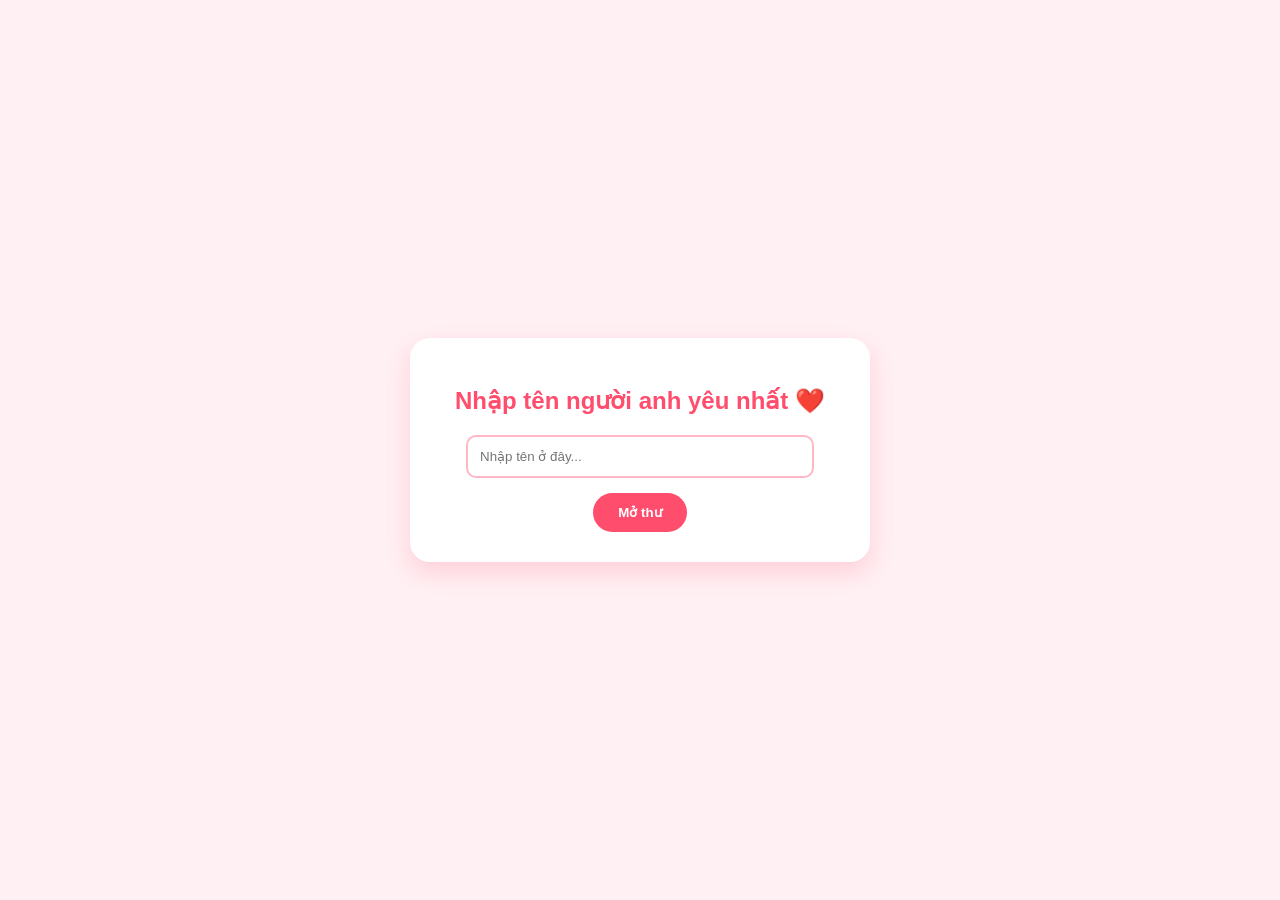
<file: index.html>
<!DOCTYPE html>
<html lang="vi">
<head>
    <meta charset="UTF-8">
    <meta name="viewport" content="width=device-width, initial-scale=1.0">
    <title>Lời xin lỗi từ Quân</title>
    <link rel="stylesheet" href="index.css">
</head>
<body>

    <div id="login-screen" class="container">
        <div class="card">
            <h2>Nhập tên người anh yêu nhất ❤️</h2>
            <input type="text" id="nameInput" placeholder="Nhập tên ở đây...">
            <button onclick="checkName()">Mở thư</button>
            <p id="error-msg" style="display:none; color: #ff4d6d; margin-top: 10px;">Ơ kìa, không phải tên này rồi!</p>
        </div>
    </div>

    <div id="letter-screen" class="container" style="display: none;">
        <div class="card letter">
            <h2>Gửi Linh - My love</h2>
            <div class="content">
                <p>Anh xin lỗi em, đã làm em phải buồn lòng</p>
                <p>Em có thích hoa không ?</p>
            </div>
            
            <hr>
            <h3>Bé tha lỗi cho anh nhá ?</h3>
            <div class="btn-group">
                <button id="yesBtn" onclick="accept()">Đồng ý ❤️</button>
                <button id="noBtn" onmouseover="moveButton()">Không 💔</button>
            </div>
        </div>
    </div>

    <script>
        function checkName() {
            // Lấy giá trị, xóa khoảng trắng và chuyển về chữ thường
            const name = document.getElementById('nameInput').value.trim().toLowerCase();
            const error = document.getElementById('error-msg');
            const loginScreen = document.getElementById('login-screen');
            const letterScreen = document.getElementById('letter-screen');

            // Kiểm tra tên
            if (name === "nguyễn thùy linh" || name === "nguyen thuy linh" || name === "linh") {
                loginScreen.style.display = 'none';
                letterScreen.style.display = 'flex';
                error.style.display = 'none'; // Ẩn lỗi nếu trước đó nhập sai
            } else {
                error.style.display = 'block';
                document.getElementById('nameInput').style.borderColor = "red";
            }
        }

        function moveButton() {
            const noBtn = document.getElementById('noBtn');
            // Tính toán vị trí ngẫu nhiên để nút nhảy đi
            const x = Math.random() * (window.innerWidth - noBtn.offsetWidth);
            const y = Math.random() * (window.innerHeight - noBtn.offsetHeight);
            
            noBtn.style.position = 'fixed'; // Dùng fixed để nó nhảy khắp màn hình
            noBtn.style.left = x + 'px';
            noBtn.style.top = y + 'px';
        }

        function accept() {
            alert("Cảm ơn bé đã tha lỗi cho anh! Anh yêu em rất nhiều ❤️");
            window.location.href = "flower.html"; 
        }
    </script>
</body>
</html>
</file>
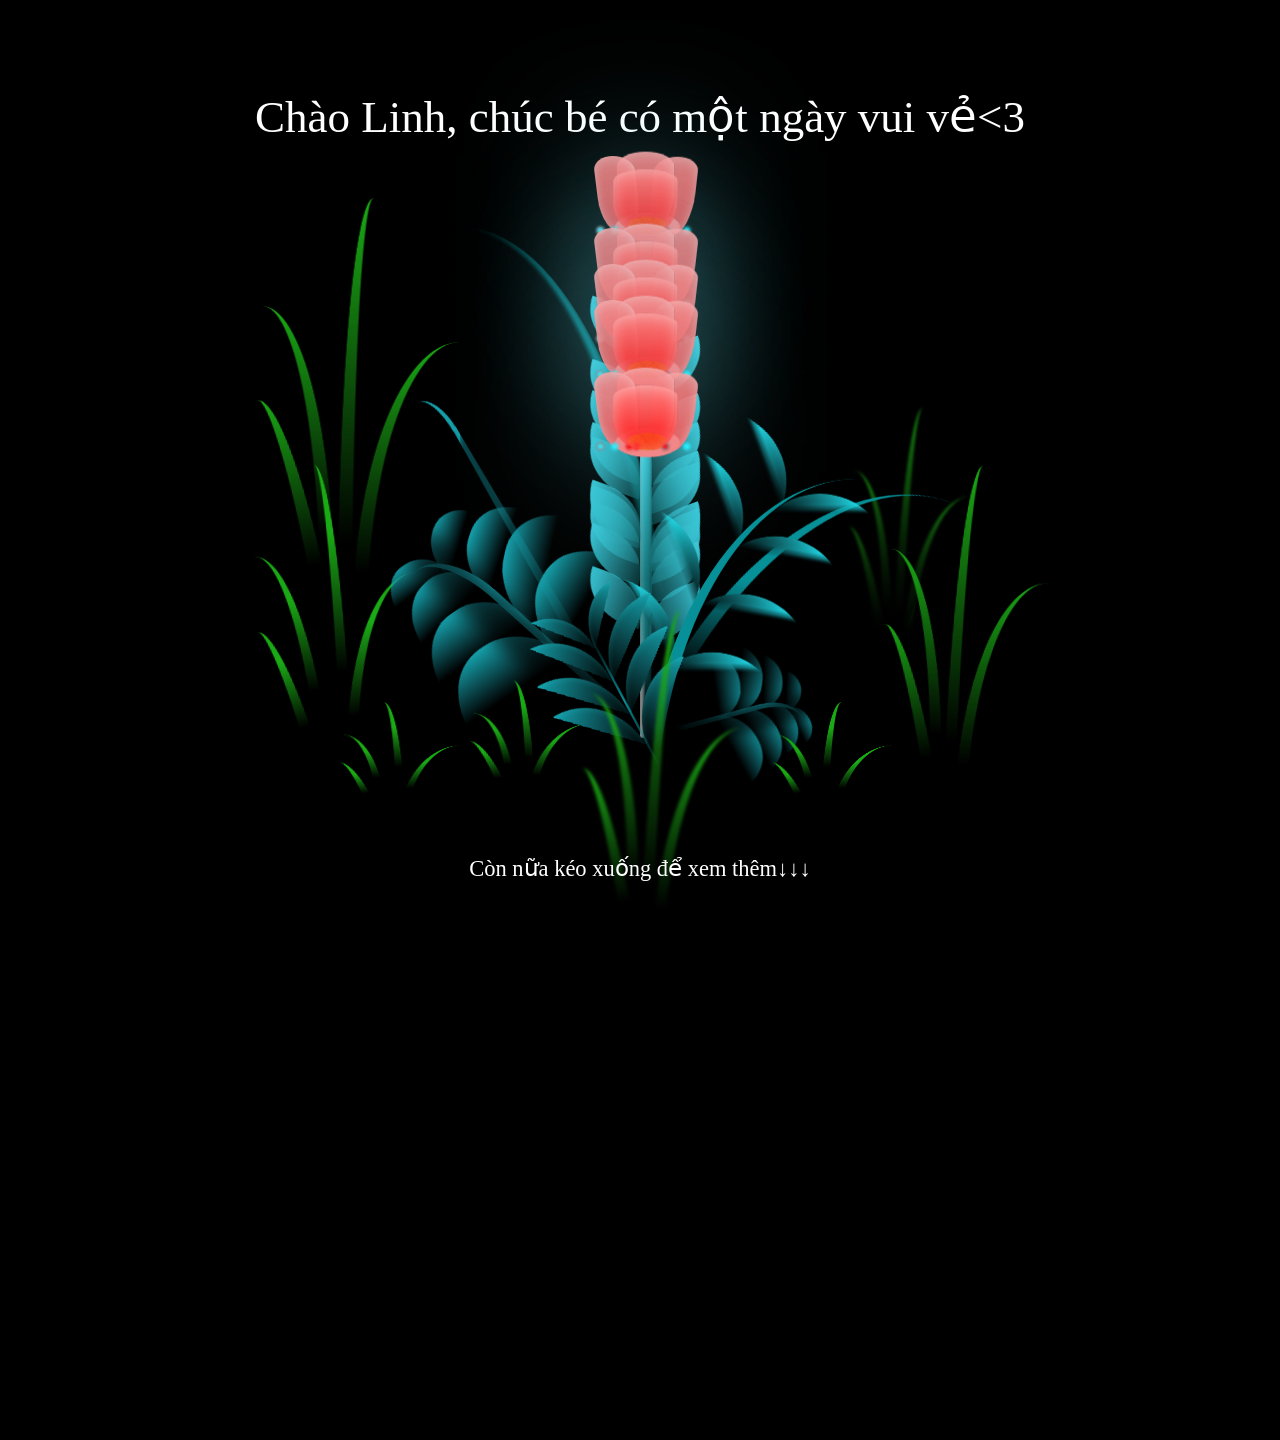
<file: flower.html>
<!DOCTYPE html>
<html lang="vi">
<head>
    <meta charset="UTF-8">
    <meta http-equiv="X-UA-Compatible" content="IE=edge">
    <meta name="viewport" content="width=device-width, initial-scale=1.0">
    <link rel="stylesheet" href="style.css">
    <script src="main.js" type="text/javascript"></script><title>Thư xin lỗi</title>
</head>
<body class="not-loaded">
<div class="night"></div>
    <div class="happy-woman-day">Chào Linh, chúc bé có một ngày vui vẻ<3</div>
    <div class="flowers">
        <!-- Flower 1 -->
        <div class="flower flower--1">
            <div class="flower__leafs flower__leafs--1">
                <div class="flower__leaf flower__leaf--1"></div>
                <div class="flower__leaf flower__leaf--2"></div>
                <div class="flower__leaf flower__leaf--3"></div>
                <div class="flower__leaf flower__leaf--4"></div>
                <div class="flower__white-circle"></div>
                <div class="flower__light flower__light--1"></div>
                <div class="flower__light flower__light--2"></div>
                <div class="flower__light flower__light--3"></div>
                <div class="flower__light flower__light--4"></div>
                <div class="flower__light flower__light--5"></div>
                <div class="flower__light flower__light--6"></div>
                <div class="flower__light flower__light--7"></div>
                <div class="flower__light flower__light--8"></div>
            </div>
            <div class="flower__line">
                <div class="flower__line__leaf flower__line__leaf--1"></div>
                <div class="flower__line__leaf flower__line__leaf--2"></div>
                <div class="flower__line__leaf flower__line__leaf--3"></div>
                <div class="flower__line__leaf flower__line__leaf--4"></div>
                <div class="flower__line__leaf flower__line__leaf--5"></div>
                <div class="flower__line__leaf flower__line__leaf--6"></div>
            </div>
        </div>
        <!-- Flower 2 -->
        <div class="flower flower--2">
            <div class="flower__leafs flower__leafs--2">
                <div class="flower__leaf flower__leaf--1"></div>
                <div class="flower__leaf flower__leaf--2"></div>
                <div class="flower__leaf flower__leaf--3"></div>
                <div class="flower__leaf flower__leaf--4"></div>
                <div class="flower__white-circle"></div>
                <div class="flower__light flower__light--1"></div>
                <div class="flower__light flower__light--2"></div>
                <div class="flower__light flower__light--3"></div>
                <div class="flower__light flower__light--4"></div>
                <div class="flower__light flower__light--5"></div>
                <div class="flower__light flower__light--6"></div>
                <div class="flower__light flower__light--7"></div>
                <div class="flower__light flower__light--8"></div>
            </div>
            <div class="flower__line">
                <div class="flower__line__leaf flower__line__leaf--1"></div>
                <div class="flower__line__leaf flower__line__leaf--2"></div>
                <div class="flower__line__leaf flower__line__leaf--3"></div>
                <div class="flower__line__leaf flower__line__leaf--4"></div>
            </div>
        </div>
        <!-- Flower 3 -->
        <div class="flower flower--3">
            <div class="flower__leafs flower__leafs--3">
                <div class="flower__leaf flower__leaf--1"></div>
                <div class="flower__leaf flower__leaf--2"></div>
                <div class="flower__leaf flower__leaf--3"></div>
                <div class="flower__leaf flower__leaf--4"></div>
                <div class="flower__white-circle"></div>
                <div class="flower__light flower__light--1"></div>
                <div class="flower__light flower__light--2"></div>
                <div class="flower__light flower__light--3"></div>
                <div class="flower__light flower__light--4"></div>
                <div class="flower__light flower__light--5"></div>
                <div class="flower__light flower__light--6"></div>
                <div class="flower__light flower__light--7"></div>
                <div class="flower__light flower__light--8"></div>
            </div>
            <div class="flower__line">
                <div class="flower__line__leaf flower__line__leaf--1"></div>
                <div class="flower__line__leaf flower__line__leaf--2"></div>
                <div class="flower__line__leaf flower__line__leaf--3"></div>
                <div class="flower__line__leaf flower__line__leaf--4"></div>
            </div>
        </div>
        <!-- Flower 4 -->
        <div class="flower flower--4">
            <div class="flower__leafs flower__leafs--4">
                <div class="flower__leaf flower__leaf--1"></div>
                <div class="flower__leaf flower__leaf--2"></div>
                <div class="flower__leaf flower__leaf--3"></div>
                <div class="flower__leaf flower__leaf--4"></div>
                <div class="flower__white-circle"></div>
                <div class="flower__light flower__light--1"></div>
                <div class="flower__light flower__light--2"></div>
                <div class="flower__light flower__light--3"></div>
                <div class="flower__light flower__light--4"></div>
                <div class="flower__light flower__light--5"></div>
                <div class="flower__light flower__light--6"></div>
                <div class="flower__light flower__light--7"></div>
                <div class="flower__light flower__light--8"></div>
            </div>
            <div class="flower__line">
                <div class="flower__line__leaf flower__line__leaf--1"></div>
                <div class="flower__line__leaf flower__line__leaf--2"></div>
                <div class="flower__line__leaf flower__line__leaf--3"></div>
                <div class="flower__line__leaf flower__line__leaf--4"></div>
            </div>
        </div>
        <!-- Flower 5 -->
        <div class="flower flower--5">
            <div class="flower__leafs flower__leafs--5">
                <div class="flower__leaf flower__leaf--1"></div>
                <div class="flower__leaf flower__leaf--2"></div>
                <div class="flower__leaf flower__leaf--3"></div>
                <div class="flower__leaf flower__leaf--4"></div>
                <div class="flower__white-circle"></div>
                <div class="flower__light flower__light--1"></div>
                <div class="flower__light flower__light--2"></div>
                <div class="flower__light flower__light--3"></div>
                <div class="flower__light flower__light--4"></div>
                <div class="flower__light flower__light--5"></div>
                <div class="flower__light flower__light--6"></div>
                <div class="flower__light flower__light--7"></div>
                <div class="flower__light flower__light--8"></div>
            </div>
            <div class="flower__line">
                <div class="flower__line__leaf flower__line__leaf--1"></div>
                <div class="flower__line__leaf flower__line__leaf--2"></div>
                <div class="flower__line__leaf flower__line__leaf--3"></div>
                <div class="flower__line__leaf flower__line__leaf--4"></div>
            </div>
        </div>
        <div class="grow-ans" style="--d:1.2s">
        <div class="flower__g-long">
          <div class="flower__g-long__top"></div>
          <div class="flower__g-long__bottom"></div>
        </div>
      </div>
  
      <div class="growing-grass">
        <div class="flower__grass flower__grass--1">
          <div class="flower__grass--top"></div>
          <div class="flower__grass--bottom"></div>
          <div class="flower__grass__leaf flower__grass__leaf--1"></div>
          <div class="flower__grass__leaf flower__grass__leaf--2"></div>
          <div class="flower__grass__leaf flower__grass__leaf--3"></div>
          <div class="flower__grass__leaf flower__grass__leaf--4"></div>
          <div class="flower__grass__leaf flower__grass__leaf--5"></div>
          <div class="flower__grass__leaf flower__grass__leaf--6"></div>
          <div class="flower__grass__leaf flower__grass__leaf--7"></div>
          <div class="flower__grass__leaf flower__grass__leaf--8"></div>
          <div class="flower__grass__overlay"></div>
        </div>
      </div>
  
      <div class="growing-grass">
        <div class="flower__grass flower__grass--2">
          <div class="flower__grass--top"></div>
          <div class="flower__grass--bottom"></div>
          <div class="flower__grass__leaf flower__grass__leaf--1"></div>
          <div class="flower__grass__leaf flower__grass__leaf--2"></div>
          <div class="flower__grass__leaf flower__grass__leaf--3"></div>
          <div class="flower__grass__leaf flower__grass__leaf--4"></div>
          <div class="flower__grass__leaf flower__grass__leaf--5"></div>
          <div class="flower__grass__leaf flower__grass__leaf--6"></div>
          <div class="flower__grass__leaf flower__grass__leaf--7"></div>
          <div class="flower__grass__leaf flower__grass__leaf--8"></div>
          <div class="flower__grass__overlay"></div>
        </div>
      </div>
  
      <div class="grow-ans" style="--d:2.4s">
        <div class="flower__g-right flower__g-right--1">
          <div class="leaf"></div>
        </div>
      </div>
  
      <div class="grow-ans" style="--d:2.8s">
        <div class="flower__g-right flower__g-right--2">
          <div class="leaf"></div>
        </div>
      </div>
  
      <div class="grow-ans" style="--d:2.8s">
        <div class="flower__g-front">
          <div class="flower__g-front__leaf-wrapper flower__g-front__leaf-wrapper--1">
            <div class="flower__g-front__leaf"></div>
          </div>
          <div class="flower__g-front__leaf-wrapper flower__g-front__leaf-wrapper--2">
            <div class="flower__g-front__leaf"></div>
          </div>
          <div class="flower__g-front__leaf-wrapper flower__g-front__leaf-wrapper--3">
            <div class="flower__g-front__leaf"></div>
          </div>
          <div class="flower__g-front__leaf-wrapper flower__g-front__leaf-wrapper--4">
            <div class="flower__g-front__leaf"></div>
          </div>
          <div class="flower__g-front__leaf-wrapper flower__g-front__leaf-wrapper--5">
            <div class="flower__g-front__leaf"></div>
          </div>
          <div class="flower__g-front__leaf-wrapper flower__g-front__leaf-wrapper--6">
            <div class="flower__g-front__leaf"></div>
          </div>
          <div class="flower__g-front__leaf-wrapper flower__g-front__leaf-wrapper--7">
            <div class="flower__g-front__leaf"></div>
          </div>
          <div class="flower__g-front__leaf-wrapper flower__g-front__leaf-wrapper--8">
            <div class="flower__g-front__leaf"></div>
          </div>
          <div class="flower__g-front__line"></div>
        </div>
      </div>
  
      <div class="grow-ans" style="--d:3.2s">
        <div class="flower__g-fr">
          <div class="leaf"></div>
          <div class="flower__g-fr__leaf flower__g-fr__leaf--1"></div>
          <div class="flower__g-fr__leaf flower__g-fr__leaf--2"></div>
          <div class="flower__g-fr__leaf flower__g-fr__leaf--3"></div>
          <div class="flower__g-fr__leaf flower__g-fr__leaf--4"></div>
          <div class="flower__g-fr__leaf flower__g-fr__leaf--5"></div>
          <div class="flower__g-fr__leaf flower__g-fr__leaf--6"></div>
          <div class="flower__g-fr__leaf flower__g-fr__leaf--7"></div>
          <div class="flower__g-fr__leaf flower__g-fr__leaf--8"></div>
        </div>
      </div>
  
      <div class="long-g long-g--0">
        <div class="grow-ans" style="--d:3s">
          <div class="leaf leaf--0"></div>
        </div>
        <div class="grow-ans" style="--d:2.2s">
          <div class="leaf leaf--1"></div>
        </div>
        <div class="grow-ans" style="--d:3.4s">
          <div class="leaf leaf--2"></div>
        </div>
        <div class="grow-ans" style="--d:3.6s">
          <div class="leaf leaf--3"></div>
        </div>
      </div>
  
      <div class="long-g long-g--1">
        <div class="grow-ans" style="--d:3.6s">
          <div class="leaf leaf--0"></div>
        </div>
        <div class="grow-ans" style="--d:3.8s">
          <div class="leaf leaf--1"></div>
        </div>
        <div class="grow-ans" style="--d:4s">
          <div class="leaf leaf--2"></div>
        </div>
        <div class="grow-ans" style="--d:4.2s">
          <div class="leaf leaf--3"></div>
        </div>
      </div>
  
      <div class="long-g long-g--2">
        <div class="grow-ans" style="--d:4s">
          <div class="leaf leaf--0"></div>
        </div>
        <div class="grow-ans" style="--d:4.2s">
          <div class="leaf leaf--1"></div>
        </div>
        <div class="grow-ans" style="--d:4.4s">
          <div class="leaf leaf--2"></div>
        </div>
        <div class="grow-ans" style="--d:4.6s">
          <div class="leaf leaf--3"></div>
        </div>
      </div>
  
      <div class="long-g long-g--3">
        <div class="grow-ans" style="--d:4s">
          <div class="leaf leaf--0"></div>
        </div>
        <div class="grow-ans" style="--d:4.2s">
          <div class="leaf leaf--1"></div>
        </div>
        <div class="grow-ans" style="--d:3s">
          <div class="leaf leaf--2"></div>
        </div>
        <div class="grow-ans" style="--d:3.6s">
          <div class="leaf leaf--3"></div>
        </div>
      </div>
  
      <div class="long-g long-g--4">
        <div class="grow-ans" style="--d:4s">
          <div class="leaf leaf--0"></div>
        </div>
        <div class="grow-ans" style="--d:4.2s">
          <div class="leaf leaf--1"></div>
        </div>
        <div class="grow-ans" style="--d:3s">
          <div class="leaf leaf--2"></div>
        </div>
        <div class="grow-ans" style="--d:3.6s">
          <div class="leaf leaf--3"></div>
        </div>
      </div>
  
      <div class="long-g long-g--5">
        <div class="grow-ans" style="--d:4s">
          <div class="leaf leaf--0"></div>
        </div>
        <div class="grow-ans" style="--d:4.2s">
          <div class="leaf leaf--1"></div>
        </div>
        <div class="grow-ans" style="--d:3s">
          <div class="leaf leaf--2"></div>
        </div>
        <div class="grow-ans" style="--d:3.6s">
          <div class="leaf leaf--3"></div>
        </div>
      </div>
  
      <div class="long-g long-g--6">
        <div class="grow-ans" style="--d:4.2s">
          <div class="leaf leaf--0"></div>
        </div>
        <div class="grow-ans" style="--d:4.4s">
          <div class="leaf leaf--1"></div>
        </div>
        <div class="grow-ans" style="--d:4.6s">
          <div class="leaf leaf--2"></div>
        </div>
        <div class="grow-ans" style="--d:4.8s">
          <div class="leaf leaf--3"></div>
        </div>
      </div>
  
      <div class="long-g long-g--7">
        <div class="grow-ans" style="--d:3s">
          <div class="leaf leaf--0"></div>
        </div>
        <div class="grow-ans" style="--d:3.2s">
          <div class="leaf leaf--1"></div>
        </div>
        <div class="grow-ans" style="--d:3.5s">
          <div class="leaf leaf--2"></div>
        </div>
        <div class="grow-ans" style="--d:3.6s">
          <div class="leaf leaf--3"></div>
        </div>
      </div>
    </div>
    <div class="scroll-space"></div>
<div class="happy-woman-day" id="msg" style="padding-top:85vh;font-size: 2.5vh;display: none;color: rgb(255, 255, 255);">Còn nữa kéo xuống để xem thêm↓↓↓</div>
<div class="overlay" id="overlay">
  <p>Dear Linh - My love</p>
<p>Anh chúc em luôn xinh đẹp và hạnh phúc.</p>
    
    <p>Chúc em luôn luôn vui vẻ,</p>
    
    <p>Và thật nhiều may mắn sẽ luôn đến với em.</p>

    <p>Anh biết thời gian qua mình có hơi vô tâm</p>
    
    <p>Có thể điều đó đã khiến em hơi tủi thân...</p>
    
    <p>Và làm em phải buồn lòng nhiều.</p>

    <p>Anh hứa từ nay sẽ thay đổi,</p>
    
    <p>Anh sẽ cố gắng quan tâm bé nhiều hơn.</p>

    <p>Cảm ơn em đã luôn dịu dàng,</p>
    
    <p>Và cảm ơn em vì đã kiên nhẫn với anh đến thế.</p>

    <p>By Quân - Love You</p>

</div>

    <!-- Mưa tim -->
    <script>
      function taoTim() {
        const heart = document.createElement('div');
        heart.classList.add('heart');
        heart.textContent = '💖';
        heart.style.left = Math.random() * 100 + 'vw';
        heart.style.fontSize = Math.random() * 20 + 15 + 'px';
        heart.style.animationDuration = Math.random() * 3 + 2 + 's';
        document.body.appendChild(heart);

        setTimeout(() => {
          heart.remove();
        }, 5000);
      }

      setInterval(taoTim, 200);
    </script>
</body>
</html>
</file>
<file: index.css>
body {
    margin: 0;
    padding: 0;
    background-color: #fff0f3;
    font-family: 'Segoe UI', Tahoma, Geneva, Verdana, sans-serif;
    display: flex;
    justify-content: center;
    align-items: center;
    height: 100vh;
    overflow: hidden;
}

.container {
    width: 100%;
    display: flex;
    justify-content: center;
    align-items: center;
}

.card {
    background: white;
    padding: 30px;
    border-radius: 20px;
    box-shadow: 0 10px 25px rgba(255, 77, 109, 0.2);
    text-align: center;
    max-width: 400px;
    width: 90%;
    animation: fadeIn 1s ease-in;
}

h2 { color: #ff4d6d; margin-bottom: 20px; }

input {
    width: 80%;
    padding: 12px;
    border: 2px solid #ffb7c5;
    border-radius: 10px;
    outline: none;
    margin-bottom: 15px;
}

button {
    background-color: #ff4d6d;
    color: white;
    border: none;
    padding: 12px 25px;
    border-radius: 25px;
    cursor: pointer;
    font-weight: bold;
    transition: 0.3s;
}

button:hover {
    background-color: #ff758f;
    transform: scale(1.05);
}

.letter .content p {
    margin: 8px 0;
    color: #444;
    line-height: 1.5;
}

.btn-group {
    margin-top: 20px;
    display: flex;
    justify-content: space-around;
}

#noBtn {
    background-color: #999;
}

@keyframes fadeIn {
    from { opacity: 0; transform: translateY(20px); }
    to { opacity: 1; transform: translateY(0); }
}

hr {
    border: 0;
    border-top: 1px dashed #ffb7c5;
    margin: 20px 0;
}
</file>
<file: style.css>
*,
*::after,
*::before {
  padding: 0;
  margin: 0;
  box-sizing: border-box;
}

:root {
  --dark-color: #000;
}

body {
  display: flex;
  align-items: flex-end;
  justify-content: center;
  min-height: 160vh;
  background-color: var(--dark-color);
  overflow: hidden;
  perspective: 1000px;
  padding: 50px 0px;
}

.night {
  position: fixed;
  left: 50%;
  top: 0;
  transform: translateX(-50%);
  width: 100%;
  height: 100%;
  filter: blur(0.1vmin);
}

.happy-woman-day {
  transform-origin: top center;
  color: white;
  font-size: 5vh;
  position: fixed;
  top: 10vh;
}

.flowers {
  position: fixed;
  transform: scale(0.8);
  top: 90vh;
}

.flower {
  position: absolute;
  bottom: 10vmin;
  transform-origin: bottom center;
  z-index: 10;
  --fl-speed: 0.8s;
}
.flower--1 {
  animation: moving-flower-1 4s linear infinite;
}
.flower--1 .flower__line {
  height: 70vmin;
  animation-delay: 0.3s;
}
.flower--1 .flower__line__leaf--1 {
  animation: blooming-leaf-right var(--fl-speed) 1.6s backwards;
}
.flower--1 .flower__line__leaf--2 {
  animation: blooming-leaf-right var(--fl-speed) 1.4s backwards;
}
.flower--1 .flower__line__leaf--3 {
  animation: blooming-leaf-left var(--fl-speed) 1.2s backwards;
}
.flower--1 .flower__line__leaf--4 {
  animation: blooming-leaf-left var(--fl-speed) 1s backwards;
}
.flower--1 .flower__line__leaf--5 {
  animation: blooming-leaf-right var(--fl-speed) 1.8s backwards;
}
.flower--1 .flower__line__leaf--6 {
  animation: blooming-leaf-left var(--fl-speed) 2s backwards;
}
.flower--2 {
  left: 50%;
  animation: moving-flower-2 4s linear infinite;
}
.flower--2 .flower__line {
  height: 60vmin;
  animation-delay: 0.6s;
}
.flower--2 .flower__line__leaf--1 {
  animation: blooming-leaf-right var(--fl-speed) 1.9s backwards;
}
.flower--2 .flower__line__leaf--2 {
  animation: blooming-leaf-right var(--fl-speed) 1.7s backwards;
}
.flower--2 .flower__line__leaf--3 {
  animation: blooming-leaf-left var(--fl-speed) 1.5s backwards;
}
.flower--2 .flower__line__leaf--4 {
  animation: blooming-leaf-left var(--fl-speed) 1.3s backwards;
}

.flower--3 {
  left: 50%;
  animation: moving-flower-3 4s linear infinite;
}
.flower--3 .flower__line {
  animation-delay: 0.9s;
}
.flower--3 .flower__line__leaf--1 {
  animation: blooming-leaf-right var(--fl-speed) 2.2s backwards;
}
.flower--3 .flower__line__leaf--2 {
  animation: blooming-leaf-right var(--fl-speed) 2.0s backwards;
}
.flower--3 .flower__line__leaf--3 {
  animation: blooming-leaf-left var(--fl-speed) 1.8s backwards;
}
.flower--3 .flower__line__leaf--4 {
  animation: blooming-leaf-left var(--fl-speed) 1.6s backwards;
}
.flower--4 {
  left: 50%;
  animation: moving-flower-4 4s linear infinite;
}
.flower--4 .flower__line {
  height: 50vmin;
  animation-delay: 1.2s;
}
.flower--4 .flower__line__leaf--1 {
  animation: blooming-leaf-right var(--fl-speed) 2.5s backwards;
}
.flower--4 .flower__line__leaf--2 {
  animation: blooming-leaf-right var(--fl-speed) 2.3s backwards;
}
.flower--4 .flower__line__leaf--3 {
  animation: blooming-leaf-left var(--fl-speed) 2.1s backwards;
}
.flower--4 .flower__line__leaf--4 {
  animation: blooming-leaf-left var(--fl-speed) 1.9s backwards;
}
.flower--5 {
  left: 50%;
  animation: moving-flower-5 4s linear infinite;
}
.flower--5 .flower__line {
  height: 40vmin;
  animation-delay: 1.2s;
}
.flower--5 .flower__line__leaf--1 {
  animation: blooming-leaf-right var(--fl-speed) 2.8s backwards;
}
.flower--5 .flower__line__leaf--2 {
  animation: blooming-leaf-right var(--fl-speed) 2.6s backwards;
}
.flower--5 .flower__line__leaf--3 {
  animation: blooming-leaf-left var(--fl-speed) 2.4s backwards;
}
.flower--5 .flower__line__leaf--4 {
  animation: blooming-leaf-left var(--fl-speed) 2.4s backwards;
}
.flower__leafs {
  position: relative;
  animation: blooming-flower 2s backwards;
}
.flower__leafs--1 {
  animation-delay: 1.1s;
}
.flower__leafs--2 {
  animation-delay: 1.4s;
}
.flower__leafs--3 {
  animation-delay: 1.7s;
}
.flower__leafs--4 {
  animation-delay: 2s;
}
.flower__leafs--5 {
  animation-delay: 2.3s;
}
.flower__leafs::after {
  content: "";
  position: absolute;
  left: 0;
  top: 0;
  transform: translate(-50%, -100%);
  width: 8vmin;
  height: 8vmin;
  background-color: #6bf0ff;
  filter: blur(10vmin);
}
.flower__leaf {
  position: absolute;
  bottom: 0;
  left: 50%;
  width: 8vmin;
  height: 11vmin;
  border-radius: 55% 55% 45% 55% / 20% 20% 60% 50%;
  background-color: #080d0c;
  background-image: linear-gradient(to top, #ff4242, #ff8282);
  transform-origin: bottom center;
  opacity: 0.9;
  box-shadow: inset 0 0 2vmin rgba(255, 255, 255, 0.5);
}
.flower__leaf--1 {
  transform: translate(-10%, 1%) rotateY(40deg) rotateX(-10deg);
}
.flower__leaf--2 {
  transform: translate(-50%, -4%) rotateX(0deg);
}
.flower__leaf--3 {
  transform: translate(-90%, 0%) rotateY(45deg) rotateX(10deg);
}
.flower__leaf--4 {
  width: 9vmin;
  height: 9vmin;
  transform-origin: bottom left;
  border-radius: 55% 55% 45% 55% / 20% 20% 60% 50%;
  transform: translate(-50%,0%);
  background-image: linear-gradient(to top, #ff0000, #ff8282);
  z-index: 1;
  opacity: 0.8;
}
.flower__white-circle {
  position: absolute;
  left: -3.5vmin;
  top: -3vmin;
  width: 9vmin;
  height: 4vmin;
  border-radius: 50%;
  background-color: #ff7d7d;
}
.flower__white-circle::after {
  content: "";
  position: absolute;
  left: 50%;
  top: 45%;
  transform: translate(-50%, -50%);
  width: 60%;
  height: 60%;
  border-radius: inherit;
  background-image: repeating-linear-gradient(300deg, rgba(0, 0, 0, 0.03) 0px, rgba(0, 0, 0, 0.03) 1px, transparent 1px, transparent 12px), repeating-linear-gradient(45deg, rgba(0, 0, 0, 0.03) 0px, rgba(0, 0, 0, 0.03) 1px, transparent 1px, transparent 12px), repeating-linear-gradient(67.5deg, rgba(0, 0, 0, 0.03) 0px, rgba(0, 0, 0, 0.03) 1px, transparent 1px, transparent 12px), repeating-linear-gradient(135deg, rgba(0, 0, 0, 0.03) 0px, rgba(0, 0, 0, 0.03) 1px, transparent 1px, transparent 12px), repeating-linear-gradient(45deg, rgba(0, 0, 0, 0.03) 0px, rgba(0, 0, 0, 0.03) 1px, transparent 1px, transparent 12px), repeating-linear-gradient(112.5deg, rgba(0, 0, 0, 0.03) 0px, rgba(0, 0, 0, 0.03) 1px, transparent 1px, transparent 12px), repeating-linear-gradient(112.5deg, rgba(0, 0, 0, 0.03) 0px, rgba(0, 0, 0, 0.03) 1px, transparent 1px, transparent 12px), repeating-linear-gradient(45deg, rgba(0, 0, 0, 0.03) 0px, rgba(0, 0, 0, 0.03) 1px, transparent 1px, transparent 12px), repeating-linear-gradient(22.5deg, rgba(0, 0, 0, 0.03) 0px, rgba(0, 0, 0, 0.03) 1px, transparent 1px, transparent 12px), repeating-linear-gradient(45deg, rgba(0, 0, 0, 0.03) 0px, rgba(0, 0, 0, 0.03) 1px, transparent 1px, transparent 12px), repeating-linear-gradient(22.5deg, rgba(0, 0, 0, 0.03) 0px, rgba(0, 0, 0, 0.03) 1px, transparent 1px, transparent 12px), repeating-linear-gradient(135deg, rgba(0, 0, 0, 0.03) 0px, rgba(0, 0, 0, 0.03) 1px, transparent 1px, transparent 12px), repeating-linear-gradient(157.5deg, rgba(0, 0, 0, 0.03) 0px, rgba(0, 0, 0, 0.03) 1px, transparent 1px, transparent 12px), repeating-linear-gradient(67.5deg, rgba(0, 0, 0, 0.03) 0px, rgba(0, 0, 0, 0.03) 1px, transparent 1px, transparent 12px), repeating-linear-gradient(67.5deg, rgba(0, 0, 0, 0.03) 0px, rgba(0, 0, 0, 0.03) 1px, transparent 1px, transparent 12px), linear-gradient(90deg, rgb(255, 235, 18), rgb(255, 206, 0));
}
.flower__line {
  height: 55vmin;
  width: 1.5vmin;
  background-image: linear-gradient(to left, rgba(0, 0, 0, 0.2), transparent, rgba(255, 255, 255, 0.2)), linear-gradient(to top, transparent 10%, #14757a, #39c6d6);
  box-shadow: inset 0 0 2px rgba(0, 0, 0, 0.5);
  animation: grow-flower-tree 4s backwards;
}
.flower__line__leaf {
  --w: 7vmin;
  --h: calc(var(--w) + 2vmin);
  position: absolute;
  top: 20%;
  left: 90%;
  width: var(--w);
  height: var(--h);
  border-top-right-radius: var(--h);
  border-bottom-left-radius: var(--h);
  background-image: linear-gradient(to top, rgba(20, 117, 122, 0.4), #39c6d6);
}
.flower__line__leaf--1 {
  transform: rotate(70deg) rotateY(30deg);
}
.flower__line__leaf--2 {
  top: 45%;
  transform: rotate(70deg) rotateY(30deg);
}
.flower__line__leaf--3, .flower__line__leaf--4, .flower__line__leaf--6 {
  border-top-right-radius: 0;
  border-bottom-left-radius: 0;
  border-top-left-radius: var(--h);
  border-bottom-right-radius: var(--h);
  left: -460%;
  top: 12%;
  transform: rotate(-70deg) rotateY(30deg);
}
.flower__line__leaf--4 {
  top: 40%;
}
.flower__line__leaf--5 {
  top: 0;
  transform-origin: left;
  transform: rotate(70deg) rotateY(30deg) scale(0.6);
}
.flower__line__leaf--6 {
  top: -2%;
  left: -450%;
  transform-origin: right;
  transform: rotate(-70deg) rotateY(30deg) scale(0.6);
}
.flower__light {
  position: absolute;
  bottom: 0vmin;
  width: 1vmin;
  height: 1vmin;
  background-color: rgb(255, 0, 0);
  border-radius: 50%;
  filter: blur(0.2vmin);
  animation: light-ans 4s linear infinite backwards;
}
.flower__light:nth-child(odd) {
  background-color: #23f0ff;
}
.flower__light--1 {
  left: -2vmin;
  animation-delay: 1s;
}
.flower__light--2 {
  left: 3vmin;
  animation-delay: 0.5s;
}
.flower__light--3 {
  left: -6vmin;
  animation-delay: 0.3s;
}
.flower__light--4 {
  left: 6vmin;
  animation-delay: 0.9s;
}
.flower__light--5 {
  left: -1vmin;
  animation-delay: 1.5s;
}
.flower__light--6 {
  left: -4vmin;
  animation-delay: 3s;
}
.flower__light--7 {
  left: 3vmin;
  animation-delay: 2s;
}
.flower__light--8 {
  left: -6vmin;
  animation-delay: 3.5s;
}
.flower__grass {
  --c: #159faa;
  --line-w: 1.5vmin;
  position: absolute;
  bottom: 12vmin;
  left: -7vmin;
  display: flex;
  flex-direction: column;
  align-items: flex-end;
  z-index: 20;
  transform-origin: bottom center;
  transform: rotate(-48deg) rotateY(40deg);
}
.flower__grass--1 {
  animation: moving-grass 2s linear infinite;
}
.flower__grass--2 {
  left: 2vmin;
  bottom: 10vmin;
  transform: scale(0.5) rotate(75deg) rotateX(10deg) rotateY(-200deg);
  opacity: 0.8;
  z-index: 0;
  animation: moving-grass--2 1.5s linear infinite;
}
.flower__grass--top {
  width: 7vmin;
  height: 10vmin;
  border-top-right-radius: 100%;
  border-right: var(--line-w) solid var(--c);
  transform-origin: bottom center;
  transform: rotate(-2deg);
}
.flower__grass--bottom {
  margin-top: -2px;
  width: var(--line-w);
  height: 25vmin;
  background-image: linear-gradient(to top, transparent, var(--c));
}
.flower__grass__leaf {
  --size: 10vmin;
  position: absolute;
  width: calc(var(--size) * 2.1);
  height: var(--size);
  border-top-left-radius: var(--size);
  border-top-right-radius: var(--size);
  background-image: linear-gradient(to top, transparent, transparent 30%, var(--c));
  z-index: 100;
}
.flower__grass__leaf--1 {
  top: -6%;
  left: 30%;
  --size: 6vmin;
  transform: rotate(-20deg);
  animation: growing-grass-ans--1 2s 2.6s backwards;
}
@keyframes growing-grass-ans--1 {
  0% {
    transform-origin: bottom left;
    transform: rotate(-20deg) scale(0);
  }
}
.flower__grass__leaf--2 {
  top: -5%;
  left: -110%;
  --size: 6vmin;
  transform: rotate(10deg);
  animation: growing-grass-ans--2 2s 2.4s linear backwards;
}
@keyframes growing-grass-ans--2 {
  0% {
    transform-origin: bottom right;
    transform: rotate(10deg) scale(0);
  }
}
.flower__grass__leaf--3 {
  top: 5%;
  left: 60%;
  --size: 8vmin;
  transform: rotate(-18deg) rotateX(-20deg);
  animation: growing-grass-ans--3 2s 2.2s linear backwards;
}
@keyframes growing-grass-ans--3 {
  0% {
    transform-origin: bottom left;
    transform: rotate(-18deg) rotateX(-20deg) scale(0);
  }
}
.flower__grass__leaf--4 {
  top: 6%;
  left: -135%;
  --size: 8vmin;
  transform: rotate(2deg);
  animation: growing-grass-ans--4 2s 2s linear backwards;
}
@keyframes growing-grass-ans--4 {
  0% {
    transform-origin: bottom right;
    transform: rotate(2deg) scale(0);
  }
}
.flower__grass__leaf--5 {
  top: 20%;
  left: 60%;
  --size: 10vmin;
  transform: rotate(-24deg) rotateX(-20deg);
  animation: growing-grass-ans--5 2s 1.8s linear backwards;
}
@keyframes growing-grass-ans--5 {
  0% {
    transform-origin: bottom left;
    transform: rotate(-24deg) rotateX(-20deg) scale(0);
  }
}
.flower__grass__leaf--6 {
  top: 22%;
  left: -180%;
  --size: 10vmin;
  transform: rotate(10deg);
  animation: growing-grass-ans--6 2s 1.6s linear backwards;
}
@keyframes growing-grass-ans--6 {
  0% {
    transform-origin: bottom right;
    transform: rotate(10deg) scale(0);
  }
}
.flower__grass__leaf--7 {
  top: 39%;
  left: 70%;
  --size: 10vmin;
  transform: rotate(-10deg);
  animation: growing-grass-ans--7 2s 1.4s linear backwards;
}
@keyframes growing-grass-ans--7 {
  0% {
    transform-origin: bottom left;
    transform: rotate(-10deg) scale(0);
  }
}
.flower__grass__leaf--8 {
  top: 40%;
  left: -215%;
  --size: 11vmin;
  transform: rotate(10deg);
  animation: growing-grass-ans--8 2s 1.2s linear backwards;
}
@keyframes growing-grass-ans--8 {
  0% {
    transform-origin: bottom right;
    transform: rotate(10deg) scale(0);
  }
}
.flower__grass__overlay {
  position: absolute;
  top: -10%;
  right: 0%;
  width: 100%;
  height: 100%;
  background-color: rgba(0, 0, 0, 0.6);
  filter: blur(1.5vmin);
  z-index: 100;
}
.flower__g-long {
  --w: 2vmin;
  --h: 6vmin;
  --c: #159faa;
  position: absolute;
  bottom: 10vmin;
  left: -3vmin;
  transform-origin: bottom center;
  transform: rotate(-30deg) rotateY(-20deg);
  display: flex;
  flex-direction: column;
  align-items: flex-end;
  animation: flower-g-long-ans 3s linear infinite;
}
@keyframes flower-g-long-ans {
  0%, 100% {
    transform: rotate(-30deg) rotateY(-20deg);
  }
  50% {
    transform: rotate(-32deg) rotateY(-20deg);
  }
}
.flower__g-long__top {
  top: calc(var(--h) * -1);
  width: calc(var(--w) + 1vmin);
  height: var(--h);
  border-top-right-radius: 100%;
  border-right: 0.7vmin solid var(--c);
  transform: translate(-0.7vmin, 1vmin);
}
.flower__g-long__bottom {
  width: var(--w);
  height: 50vmin;
  transform-origin: bottom center;
  background-image: linear-gradient(to top, transparent 30%, var(--c));
  box-shadow: inset 0 0 2px rgba(0, 0, 0, 0.5);
  clip-path: polygon(35% 0, 65% 1%, 100% 100%, 0% 100%);
}
.flower__g-right {
  position: absolute;
  bottom: 6vmin;
  left: -2vmin;
  transform-origin: bottom left;
  transform: rotate(20deg);
}
.flower__g-right .leaf {
  width: 30vmin;
  height: 50vmin;
  border-top-left-radius: 100%;
  border-left: 2vmin solid #079097;
  background-image: linear-gradient(to bottom, transparent, var(--dark-color) 60%);
  -webkit-mask-image: linear-gradient(to top, transparent 30%, #079097 60%);
}
.flower__g-right--1 {
  animation: flower-g-right-ans 2.5s linear infinite;
}
.flower__g-right--2 {
  left: 5vmin;
  transform: rotateY(-180deg);
  animation: flower-g-right-ans--2 3s linear infinite;
}
.flower__g-right--2 .leaf {
  height: 75vmin;
  filter: blur(0.3vmin);
  opacity: 0.8;
}
@keyframes flower-g-right-ans {
  0%, 100% {
    transform: rotate(20deg);
  }
  50% {
    transform: rotate(24deg) rotateX(-20deg);
  }
}
@keyframes flower-g-right-ans--2 {
  0%, 100% {
    transform: rotateY(-180deg) rotate(0deg) rotateX(-20deg);
  }
  50% {
    transform: rotateY(-180deg) rotate(6deg) rotateX(-20deg);
  }
}
.flower__g-front {
  position: absolute;
  bottom: 6vmin;
  left: 2.5vmin;
  z-index: 100;
  transform-origin: bottom center;
  transform: rotate(-28deg) rotateY(30deg) scale(1.04);
  animation: flower__g-front-ans 2s linear infinite;
}
@keyframes flower__g-front-ans {
  0%, 100% {
    transform: rotate(-28deg) rotateY(30deg) scale(1.04);
  }
  50% {
    transform: rotate(-35deg) rotateY(40deg) scale(1.04);
  }
}
.flower__g-front__line {
  width: 0.3vmin;
  height: 20vmin;
  background-image: linear-gradient(to top, transparent, #079097, transparent 100%);
  position: relative;
}
.flower__g-front__leaf-wrapper {
  position: absolute;
  top: 0;
  left: 0;
  transform-origin: bottom left;
  transform: rotate(10deg);
}
.flower__g-front__leaf-wrapper:nth-child(even) {
  left: 0vmin;
  transform: rotateY(-180deg) rotate(5deg);
  animation: flower__g-front__leaf-left-ans 1s ease-in backwards;
}
.flower__g-front__leaf-wrapper:nth-child(odd) {
  animation: flower__g-front__leaf-ans 1s ease-in backwards;
}
.flower__g-front__leaf-wrapper--1 {
  top: -8vmin;
  transform: scale(0.7);
  animation: flower__g-front__leaf-ans 1s 5.5s ease-in backwards !important;
}
.flower__g-front__leaf-wrapper--2 {
  top: -8vmin;
  transform: rotateY(-180deg) scale(0.7) !important;
  animation: flower__g-front__leaf-left-ans-2 1s 4.6s ease-in backwards !important;
}
.flower__g-front__leaf-wrapper--3 {
  top: -3vmin;
  animation: flower__g-front__leaf-ans 1s 4.6s ease-in backwards;
}
.flower__g-front__leaf-wrapper--4 {
  top: -3vmin;
  transform: rotateY(-180deg) scale(0.9) !important;
  animation: flower__g-front__leaf-left-ans-2 1s 4.6s ease-in backwards !important;
}
@keyframes flower__g-front__leaf-left-ans-2 {
  0% {
    transform: rotateY(-180deg) scale(0);
  }
}
.flower__g-front__leaf-wrapper--5, .flower__g-front__leaf-wrapper--6 {
  top: 2vmin;
}
.flower__g-front__leaf-wrapper--7, .flower__g-front__leaf-wrapper--8 {
  top: 6.5vmin;
}
.flower__g-front__leaf-wrapper--2 {
  animation-delay: 5.2s !important;
}
.flower__g-front__leaf-wrapper--3 {
  animation-delay: 4.9s !important;
}
.flower__g-front__leaf-wrapper--5 {
  animation-delay: 4.3s !important;
}
.flower__g-front__leaf-wrapper--6 {
  animation-delay: 4.1s !important;
}
.flower__g-front__leaf-wrapper--7 {
  animation-delay: 3.8s !important;
}
.flower__g-front__leaf-wrapper--8 {
  animation-delay: 3.5s !important;
}
@keyframes flower__g-front__leaf-ans {
  0% {
    transform: rotate(10deg) scale(0);
  }
}
@keyframes flower__g-front__leaf-left-ans {
  0% {
    transform: rotateY(-180deg) rotate(5deg) scale(0);
  }
}
.flower__g-front__leaf {
  width: 10vmin;
  height: 10vmin;
  border-radius: 100% 0% 0% 100%/100% 100% 0% 0%;
  box-shadow: inset 0 2px 1vmin hsla(184, 97%, 58%, 0.2);
  background-image: linear-gradient(to bottom left, transparent, var(--dark-color)), linear-gradient(to bottom right, #159faa 50%, transparent 50%, transparent);
  -webkit-mask-image: linear-gradient(to bottom right, #159faa 50%, transparent 50%, transparent);
  mask-image: linear-gradient(to bottom right, #159faa 50%, transparent 50%, transparent);
}
.flower__g-fr {
  position: absolute;
  bottom: -4vmin;
  left: 0vmin;
  transform-origin: bottom left;
  z-index: 10;
  animation: flower__g-fr-ans 2s linear infinite;
}
@keyframes flower__g-fr-ans {
  0%, 100% {
    transform: rotate(2deg);
  }
  50% {
    transform: rotate(4deg);
  }
}
.flower__g-fr .leaf {
  width: 30vmin;
  height: 50vmin;
  border-top-left-radius: 100%;
  border-left: 2vmin solid #079097;
  -webkit-mask-image: linear-gradient(to top, transparent 25%, #079097 50%);
  position: relative;
  z-index: 1;
}
.flower__g-fr__leaf {
  position: absolute;
  top: 0;
  left: 0;
  width: 10vmin;
  height: 10vmin;
  border-radius: 100% 0% 0% 100%/100% 100% 0% 0%;
  box-shadow: inset 0 2px 1vmin hsla(184, 97%, 58%, 0.2);
  background-image: linear-gradient(to bottom left, transparent, var(--dark-color) 98%), linear-gradient(to bottom right, #23f0ff 45%, transparent 50%, transparent);
  -webkit-mask-image: linear-gradient(135deg, #159faa 40%, transparent 50%, transparent);
}
.flower__g-fr__leaf--1 {
  left: 20vmin;
  transform: rotate(45deg);
  animation: flower__g-fr-leaft-ans-1 0.5s 5.2s linear backwards;
}
@keyframes flower__g-fr-leaft-ans-1 {
  0% {
    transform-origin: left;
    transform: rotate(45deg) scale(0);
  }
}
.flower__g-fr__leaf--2 {
  left: 12vmin;
  top: -7vmin;
  transform: rotate(25deg) rotateY(-180deg);
  animation: flower__g-fr-leaft-ans-6 0.5s 5s linear backwards;
}
.flower__g-fr__leaf--3 {
  left: 15vmin;
  top: 6vmin;
  transform: rotate(55deg);
  animation: flower__g-fr-leaft-ans-5 0.5s 4.8s linear backwards;
}
.flower__g-fr__leaf--4 {
  left: 6vmin;
  top: -2vmin;
  transform: rotate(25deg) rotateY(-180deg);
  animation: flower__g-fr-leaft-ans-6 0.5s 4.6s linear backwards;
}
.flower__g-fr__leaf--5 {
  left: 10vmin;
  top: 14vmin;
  transform: rotate(55deg);
  animation: flower__g-fr-leaft-ans-5 0.5s 4.4s linear backwards;
}
@keyframes flower__g-fr-leaft-ans-5 {
  0% {
    transform-origin: left;
    transform: rotate(55deg) scale(0);
  }
}
.flower__g-fr__leaf--6 {
  left: 0vmin;
  top: 6vmin;
  transform: rotate(25deg) rotateY(-180deg);
  animation: flower__g-fr-leaft-ans-6 0.5s 4.2s linear backwards;
}
@keyframes flower__g-fr-leaft-ans-6 {
  0% {
    transform-origin: right;
    transform: rotate(25deg) rotateY(-180deg) scale(0);
  }
}
.flower__g-fr__leaf--7 {
  left: 5vmin;
  top: 22vmin;
  transform: rotate(45deg);
  animation: flower__g-fr-leaft-ans-7 0.5s 4s linear backwards;
}
@keyframes flower__g-fr-leaft-ans-7 {
  0% {
    transform-origin: left;
    transform: rotate(45deg) scale(0);
  }
}
.flower__g-fr__leaf--8 {
  left: -4vmin;
  top: 15vmin;
  transform: rotate(15deg) rotateY(-180deg);
  animation: flower__g-fr-leaft-ans-8 0.5s 3.8s linear backwards;
}
@keyframes flower__g-fr-leaft-ans-8 {
  0% {
    transform-origin: right;
    transform: rotate(15deg) rotateY(-180deg) scale(0);
  }
}

.long-g {
  position: absolute;
  bottom: 25vmin;
  left: -42vmin;
  transform-origin: bottom left;
}
.long-g--1 {
  bottom: 0vmin;
  transform: scale(0.8) rotate(-5deg);
}
.long-g--1 .leaf {
  -webkit-mask-image: linear-gradient(to top, transparent 40%, #079097 80%) !important;
}
.long-g--1 .leaf--1 {
  --w: 5vmin;
  --h: 60vmin;
  left: -2vmin;
  transform: rotate(3deg) rotateY(-180deg);
}
.long-g--2, .long-g--3 {
  bottom: -3vmin;
  left: -35vmin;
  transform-origin: center;
  transform: scale(0.6) rotateX(60deg);
}
.long-g--2 .leaf, .long-g--3 .leaf {
  -webkit-mask-image: linear-gradient(to top, transparent 50%, #079097 80%) !important;
}
.long-g--2 .leaf--1, .long-g--3 .leaf--1 {
  left: -1vmin;
  transform: rotateY(-180deg);
}
.long-g--3 {
  left: -17vmin;
  bottom: 0vmin;
}
.long-g--3 .leaf {
  -webkit-mask-image: linear-gradient(to top, transparent 40%, #079097 80%) !important;
}
.long-g--4 {
  left: 25vmin;
  bottom: -3vmin;
  transform-origin: center;
  transform: scale(0.6) rotateX(60deg);
}
.long-g--4 .leaf {
  -webkit-mask-image: linear-gradient(to top, transparent 50%, #079097 80%) !important;
}
.long-g--5 {
  left: 42vmin;
  bottom: 0vmin;
  transform: scale(0.8) rotate(2deg);
}
.long-g--6 {
  left: 0vmin;
  bottom: -20vmin;
  z-index: 100;
  filter: blur(0.3vmin);
  transform: scale(0.8) rotate(2deg);
}
.long-g--7 {
  left: 35vmin;
  bottom: 20vmin;
  z-index: -1;
  filter: blur(0.3vmin);
  transform: scale(0.6) rotate(2deg);
  opacity: 0.7;
}
.long-g .leaf {
  --w: 15vmin;
  --h: 40vmin;
  --c: #1aaa15;
  position: absolute;
  bottom: 0;
  width: var(--w);
  height: var(--h);
  border-top-left-radius: 100%;
  border-left: 2vmin solid var(--c);
  -webkit-mask-image: linear-gradient(to top, transparent 20%, var(--dark-color));
  transform-origin: bottom center;
}
.long-g .leaf--0 {
  left: 2vmin;
  animation: leaf-ans-1 4s linear infinite;
}
.long-g .leaf--1 {
  --w: 5vmin;
  --h: 60vmin;
  animation: leaf-ans-1 4s linear infinite;
}
.long-g .leaf--2 {
  --w: 10vmin;
  --h: 40vmin;
  left: -0.5vmin;
  bottom: 5vmin;
  transform-origin: bottom left;
  transform: rotateY(-180deg);
  animation: leaf-ans-2 3s linear infinite;
}
.long-g .leaf--3 {
  --w: 5vmin;
  --h: 30vmin;
  left: -1vmin;
  bottom: 3.2vmin;
  transform-origin: bottom left;
  transform: rotate(-10deg) rotateY(-180deg);
  animation: leaf-ans-3 3s linear infinite;
}
/* 💖 Thêm hiệu ứng mưa tim */
.heart {
    position: fixed;
    top: -10px;
    color: #ff6b81;
    animation: fall linear forwards;
    user-select: none;
    z-index: 0;
}

@keyframes fall {
    to {
        transform: translateY(110vh) rotate(360deg);
        opacity: 0;
    }
}

@keyframes leaf-ans-1 {
  0%, 100% {
    transform: rotate(-5deg) scale(1);
  }
  50% {
    transform: rotate(5deg) scale(1.1);
  }
}
@keyframes leaf-ans-2 {
  0%, 100% {
    transform: rotateY(-180deg) rotate(5deg);
  }
  50% {
    transform: rotateY(-180deg) rotate(0deg) scale(1.1);
  }
}
@keyframes leaf-ans-3 {
  0%, 100% {
    transform: rotate(-10deg) rotateY(-180deg);
  }
  50% {
    transform: rotate(-20deg) rotateY(-180deg);
  }
}
.grow-ans {
  animation: grow-ans 2s var(--d) backwards;
}

@keyframes grow-ans {
  0% {
    transform: scale(0);
    opacity: 0;
  }
}
@keyframes light-ans {
  0% {
    opacity: 0;
    transform: translateY(0vmin);
  }
  25% {
    opacity: 1;
    transform: translateY(-5vmin) translateX(-2vmin);
  }
  50% {
    opacity: 1;
    transform: translateY(-15vmin) translateX(2vmin);
    filter: blur(0.2vmin);
  }
  75% {
    transform: translateY(-20vmin) translateX(-2vmin);
    filter: blur(0.2vmin);
  }
  100% {
    transform: translateY(-30vmin);
    opacity: 0;
    filter: blur(1vmin);
  }
}
@keyframes moving-flower-1 {
  0%, 100% {
    transform: rotate(2deg);
  }
  50% {
    transform: rotate(-2deg);
  }
}
@keyframes moving-flower-2 {
  0%, 100% {
    transform: rotate(18deg);
  }
  50% {
    transform: rotate(14deg);
  }
}
@keyframes moving-flower-3 {
  0%, 100% {
    transform: rotate(-18deg);
  }
  50% {
    transform: rotate(-20deg) rotateY(-10deg);
  }
}
@keyframes moving-flower-4 {
  0%, 100% {
    transform: rotate(10deg);
  }
  50% {
    transform: rotate(7deg);
  }
}
@keyframes moving-flower-5 {
  0%, 100% {
    transform: rotate(-11deg);
  }
  50% {
    transform: rotate(-13deg) rotateY(10deg);
  }
}
@keyframes blooming-leaf-right {
  0% {
    transform-origin: left;
    transform: rotate(70deg) rotateY(30deg) scale(0);
  }
}
@keyframes blooming-leaf-left {
  0% {
    transform-origin: right;
    transform: rotate(-70deg) rotateY(30deg) scale(0);
  }
}
@keyframes grow-flower-tree {
  0% {
    height: 0;
    border-radius: 1vmin;
  }
}
@keyframes blooming-flower {
  0% {
    transform: scale(0);
  }
}
@keyframes moving-grass {
  0%, 100% {
    transform: rotate(-48deg) rotateY(40deg);
  }
  50% {
    transform: rotate(-50deg) rotateY(40deg);
  }
}
@keyframes moving-grass--2 {
  0%, 100% {
    transform: scale(0.5) rotate(75deg) rotateX(10deg) rotateY(-200deg);
  }
  50% {
    transform: scale(0.5) rotate(79deg) rotateX(10deg) rotateY(-200deg);
  }
}
.growing-grass {
  animation: growing-grass-ans 1s 2s backwards;
}

@keyframes growing-grass-ans {
  0% {
    transform: scale(0);
  }
}
.not-loaded * {
  animation-play-state: paused !important;
}
/* Đảm bảo giao diện hoạt động tốt trên màn hình nhỏ hơn */
@media (max-width: 768px) {
    h1 {
        font-size: 2rem;
    }

    button {
        font-size: 1rem;
        padding: 8px 16px;
    }
}

@media (max-width: 480px) {
    h1 {
        font-size: 1.5rem;
    }

    button {
        font-size: 0.9rem;
        padding: 6px 12px;
    }
}
/* Hiệu ứng nền đen + chữ hiện dần */
.overlay {
  position: fixed;
  inset: 0;
  background-color: rgba(0, 0, 0, 0.9);
  color: #fff;
  display: flex;
  flex-direction: column;
  justify-content: flex-start;
  align-items: center;
  padding-top: 100vh;
  opacity: 0;
  pointer-events: none;
  transition: opacity 1s ease;
  z-index: 99999;
  font-family: "Segoe UI", sans-serif;
}

/* Ẩn chữ mặc định */
.overlay p {
  opacity: 0;
  transform: translateY(20px);
}

/* Khi active: mới chạy animation */
.overlay.active {
  opacity: 1;
  pointer-events: all;
}

.overlay.active p {
  animation: fadeUp 1s forwards;
}

.overlay.active p:nth-child(1) { animation-delay: 0.5s; }
.overlay.active p:nth-child(2) { animation-delay: 2.0s; }
.overlay.active p:nth-child(3) { animation-delay: 3.5s; }
.overlay.active p:nth-child(4) { animation-delay: 5.5s; }
.overlay.active p:nth-child(5) { animation-delay: 7.0s; }
.overlay.active p:nth-child(6) { animation-delay: 8.5s; }
.overlay.active p:nth-child(7) { animation-delay: 10.0s}
.overlay.active p:nth-child(8) { animation-delay: 11.5s; }
.overlay.active p:nth-child(9) { animation-delay: 12.5s; }
.overlay.active p:nth-child(10) { animation-delay: 13.5s; }
.overlay.active p:nth-child(11) { animation-delay: 14.5s; }
.overlay.active p:nth-child(12) { animation-delay: 15.0s; }
@keyframes fadeUp {
  to {
    opacity: 1;
    transform: translateY(0);
  }
}

/* Cho phép cuộn nội dung */
.main-content {
  position: relative;
  z-index: 1;
}

html, body {
  overflow-y: auto !important;
  height: auto !important;
}
.overlay,
.heart,
.happy-woman-day,
.night {
  pointer-events: none !important;
}
</file>
